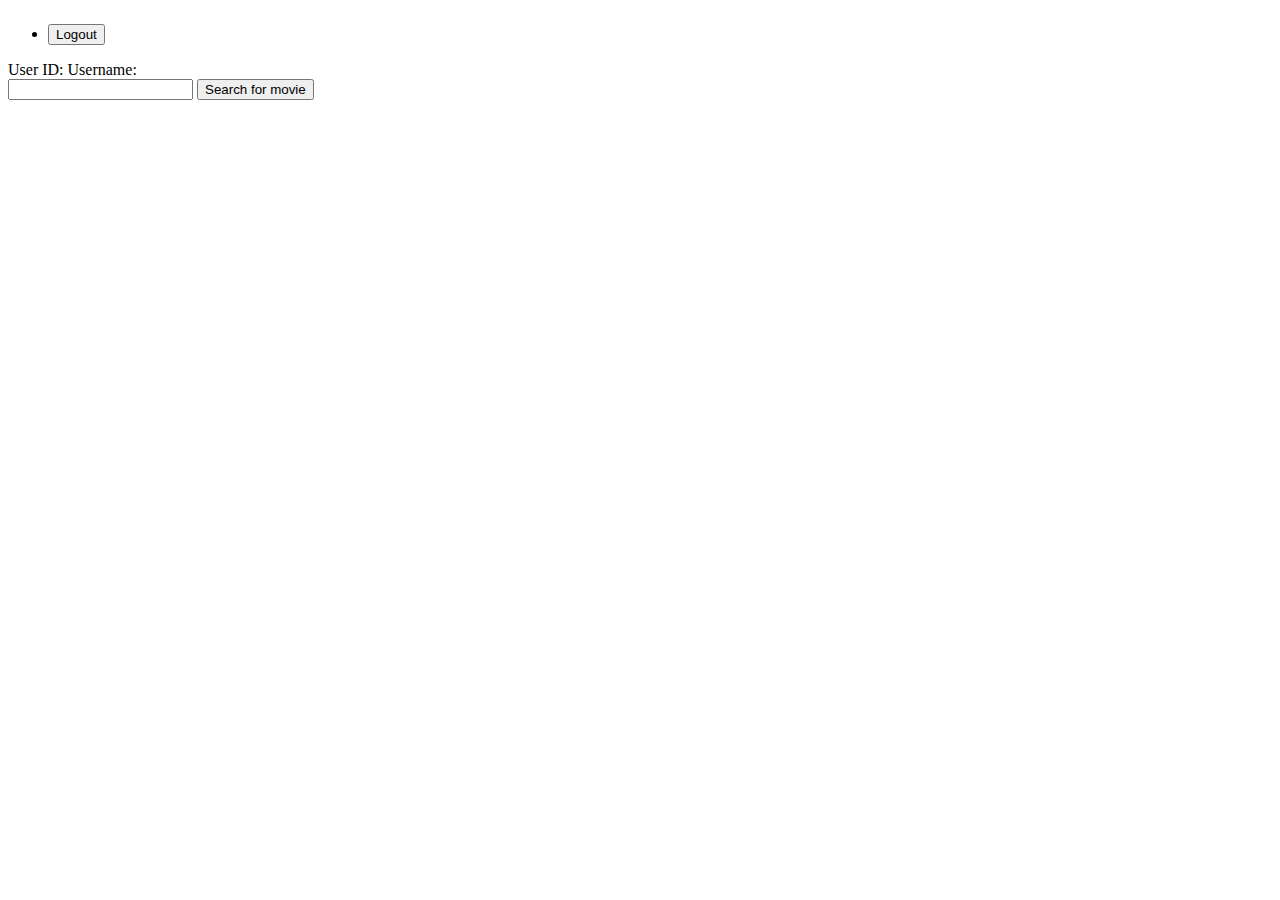
<file: src/main/resources/templates/index.html>
<!DOCTYPE html>
<html xmlns:th="http://www.thymeleaf.org"
      xmlns:sec="http://www.thymeleaf.org/thymeleaf-extras-springsecurity5">
<!-- ... -->
<head>
    <meta charset="UTF-8" />
    <title>Log In</title>
</head>
<body>
<div sec:authorize="isAuthenticated()">
<nav>
    <ul>
        <!-- More links here... -->
        <li>
            <form th:action="@{/logout}" th:method="post">
                <button class="btn-link btn" style="margin-top: 8px">Logout</button>
            </form>
        </li>
    </ul>
</nav>

    User ID: <span id ="userId" th:text="${#authentication.principal.id}"/>
    Username: <span th:text="${#authentication.principal.username}"/>
</div>

<div id="currently-popular-movies">
</div>

<div id="searched-movies"></div>

<input id="movie-search-field">
<button id="movie-search">Search for movie</button>

<script type="text/javascript" th:src="@{/script.js}"></script>
</body>
</html>
</file>
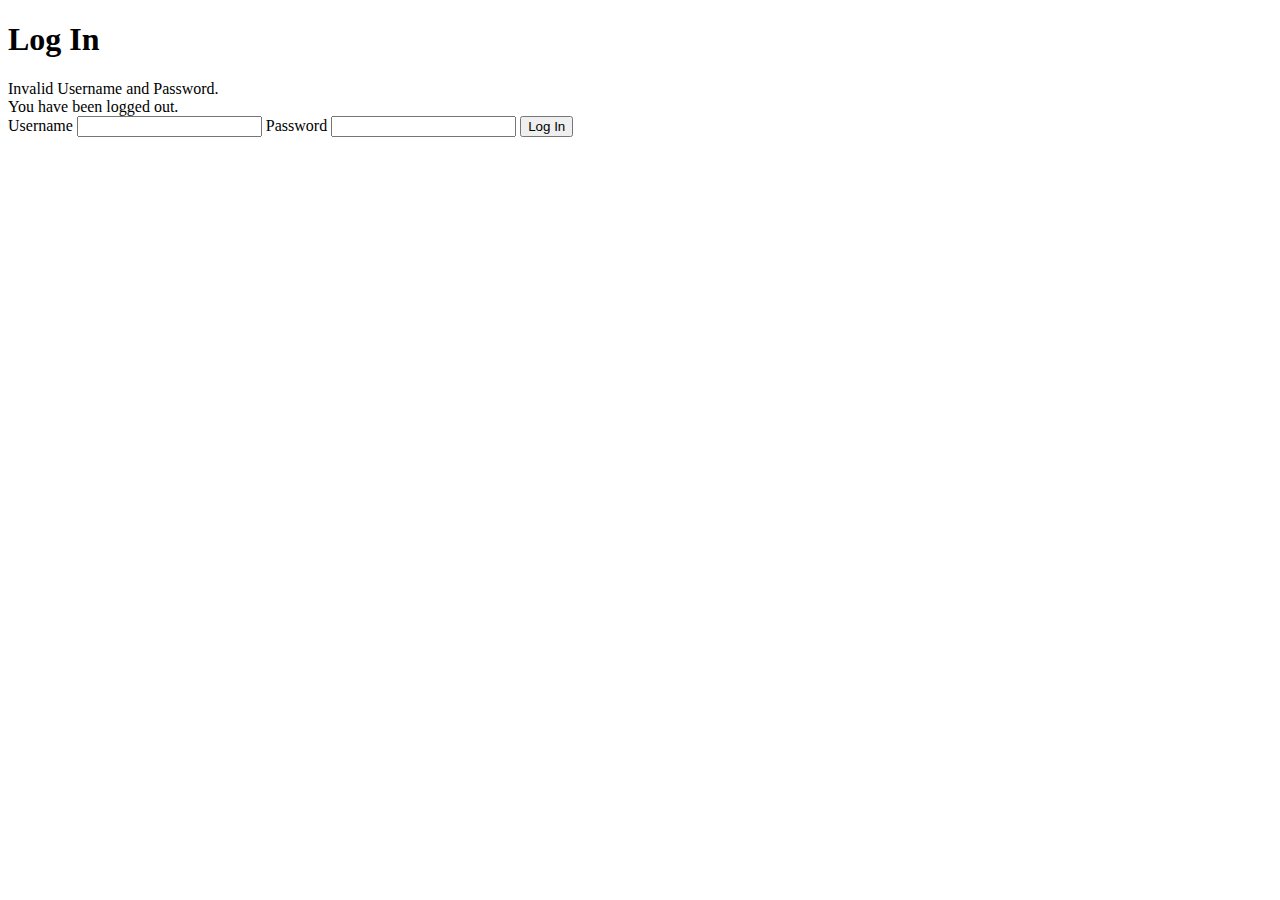
<file: src/main/resources/templates/login.html>
<!DOCTYPE html>
<html xmlns:th="http://www.thymeleaf.org"
      xmlns:sec="http://www.thymeleaf.org/thymeleaf-extras-springsecurity4">
<head>
    <meta charset="UTF-8" />
    <title>Login</title>
</head>
<body>
<h1>Log In</h1>
<div th:if="${param.error}">
    Invalid Username and Password.
</div>
<div th:if="${param.logout}">
    You have been logged out.
</div>

<form th:action="@{/login}" method="post">
    <label for="username">Username</label>
    <input id="username" name="username" type="text" />
    <label for="password">Password</label>
    <input id="password" name="password" type="password" />
    <input type="submit" value="Log In" />
</form>
</body>
</html>
</file>
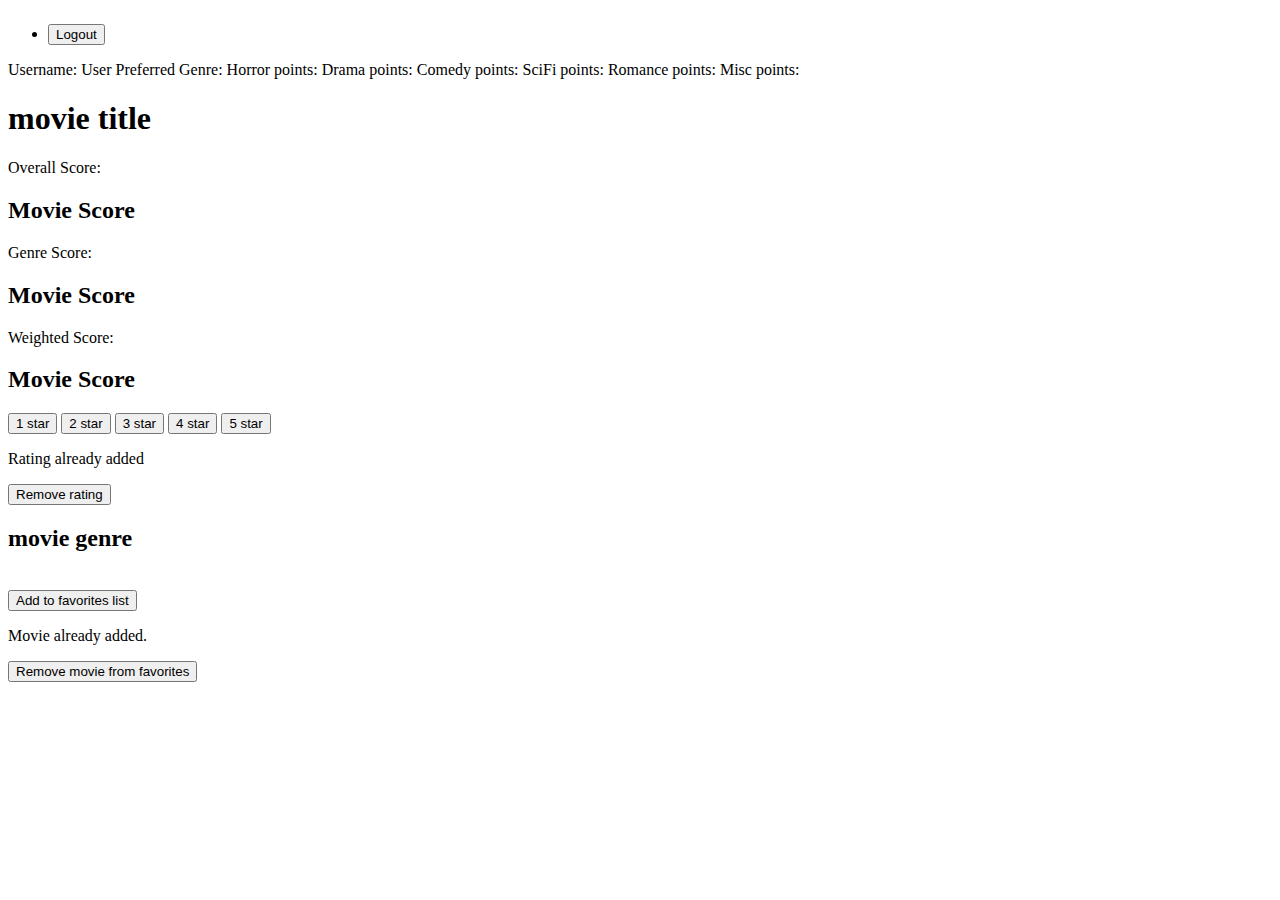
<file: src/main/resources/templates/movie-page.html>
<!DOCTYPE html>
<html xmlns:th="http://www.thymeleaf.org"
      xmlns:sec="http://www.thymeleaf.org/thymeleaf-extras-springsecurity5">
<head>
    <meta charset="UTF-8" />
    <title>Sign up</title>
</head>
<body>
<div sec:authorize="isAuthenticated()">
    <nav>
        <ul>
            <!-- More links here... -->
            <li>
                <form th:action="@{/logout}" th:method="post">
                    <button class="btn-link btn" style="margin-top: 8px">Logout</button>
                </form>
            </li>
        </ul>
    </nav>
    <!--Logged user: <span sec:authentication="name">test</span>-->
    Username: <span id="username-field" th:text="${#authentication.principal.username}"></span>
    User Preferred Genre: <span id="preferred-genre" th:text="${user.getPreferredGenre()}"></span>
    Horror points: <span id="horror-points" th:text="${user.getHorrorPoints()}"></span>
    Drama points: <span id="drama-points" th:text="${user.getDramaPoints()}"></span>
    Comedy points: <span id="comedy-points" th:text="${user.getComedyPoints()}"></span>
    SciFi points: <span id="scifi-points" th:text="${user.getSciFiPoints()}"></span>
    Romance points: <span id="romance-points" th:text="${user.getRomancePoints()}"></span>
    Misc points: <span id="misc-points" th:text="${user.getMiscPoints()}"></span>
</tr>
    <!--<span th:text="${user.email}"></span>-->
</div>
<h1 th:text="${movie.title}">movie title</h1>
<h6 id = "movie-id" th:text="${movie.id}" hidden></h6>
Overall Score: <h2 th:text="${movie.movieScore.finalScore}">Movie Score</h2>
Genre Score: <h2 th:text="${movie.movieScore.finalGenreScore}">Movie Score</h2>
Weighted Score: <h2 th:text="${movie.movieScore.finalWeightedScore}">Movie Score</h2>
<div id="review-warning"></div>
<div id="review-panel" th:switch="${isInUserRatingsList}">
    <div th:case="false">
        <button id="one-star">1 star</button>
        <button id="two-star">2 star</button>
        <button id="three-star">3 star</button>
        <button id="four-star">4 star</button>
        <button id="five-star">5 star</button>
    </div>
    <div th:case="true">
        <p>Rating already added</p>
        <button id="remove-rating">Remove rating</button>
    </div>
</div>
<h2 id = "movie-genre" th:text="${movie.genre}">movie genre</h2>
<p th:text="${movie.description}"></p>
<img th:src="@{'https://image.tmdb.org/t/p/w185' + ${movie.posterUrl}}">
<div id="favorites-warning"></div>
<div id="favorites-panel" th:switch="${isInUserFavoritesList}">
    <div th:case="false">
        <button id="add-to-favorites">Add to favorites list</button>
    </div>
    <div th:case="true">
        <p>Movie already added.</p>
        <button id="delete-from-favorites">Remove movie from favorites</button>
    </div>
</div>

<script type="text/javascript" th:src="@{/movie-script.js}"></script>
</body>
</html>
</file>
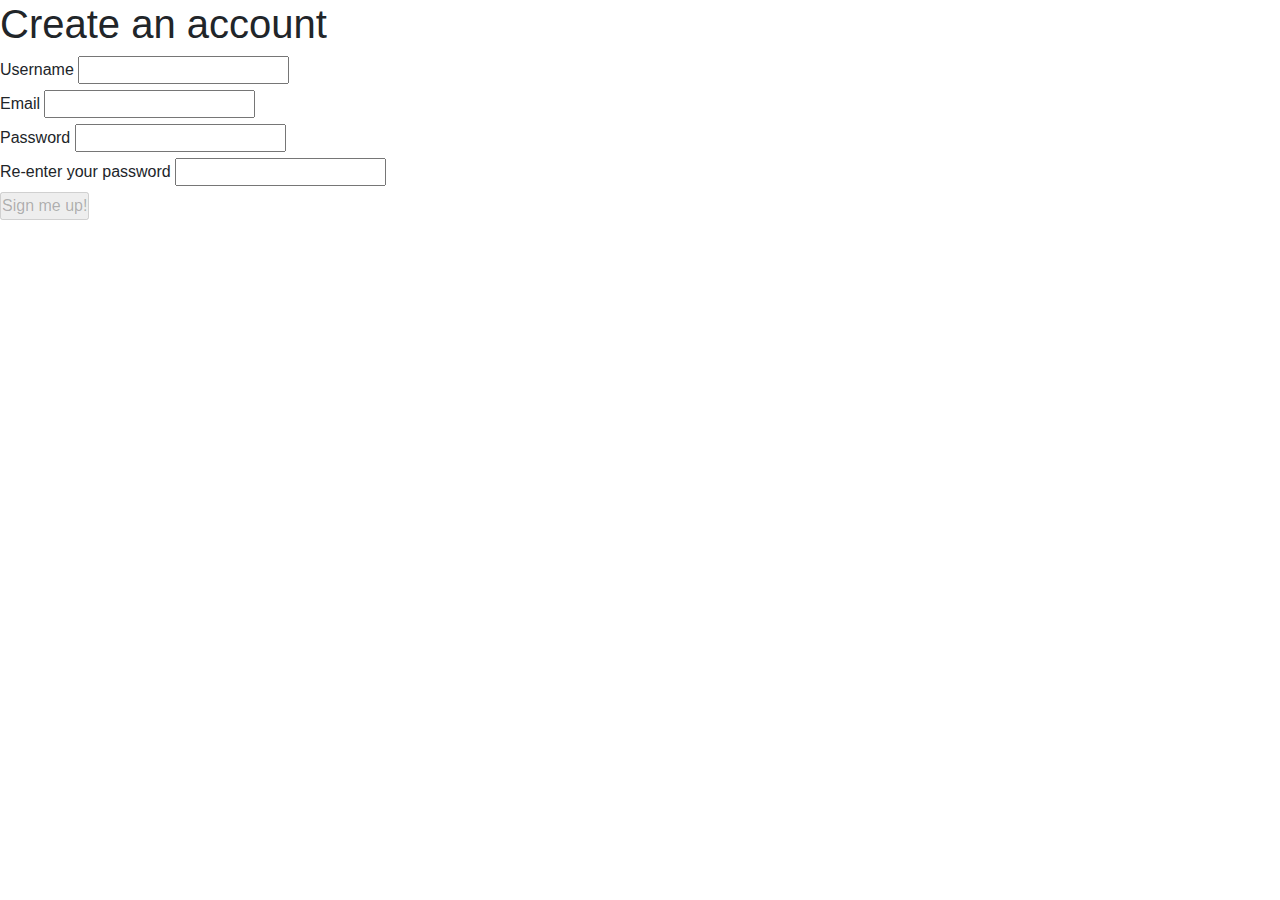
<file: src/main/resources/templates/register.html>
<!DOCTYPE html>
<html xmlns:th="http://www.thymeleaf.org">
<head>
    <meta charset="UTF-8" />
    <meta http-equiv="Content-Type" content="text/html; charset=UTF-8" />
    <meta name="viewport" content="width=device-width, user-scalable=no, initial-scale=1.0, maximum-scale=1.0, minimum-scale=1.0">

    <!--   link to style sheets   -->
    <link rel="stylesheet" href="https://maxcdn.bootstrapcdn.com/bootstrap/4.0.0/css/bootstrap.min.css" integrity="sha384-Gn5384xqQ1aoWXA+058RXPxPg6fy4IWvTNh0E263XmFcJlSAwiGgFAW/dAiS6JXm" crossorigin="anonymous">
    <link rel="stylesheet" href="https://use.fontawesome.com/releases/v5.7.1/css/all.css" integrity="sha384-fnmOCqbTlWIlj8LyTjo7mOUStjsKC4pOpQbqyi7RrhN7udi9RwhKkMHpvLbHG9Sr" crossorigin="anonymous">
    <link href="../static/styles.css" th:href="@{/css/styles.css}" rel="stylesheet" />
    <title>Sign up</title>
</head>
<body>
<h1>Create an account</h1>
<form th:action="@{/register}" method="POST" th:object="${user}">
    <label for="username">Username</label>
    <input id="username" th:field="*{username}" />
    <div id="user-warning"></div>

    <label for="email">Email</label>
    <input id="email" type="email" th:field="*{email}" />
    <div id="email-warning"></div>

    <label for="password">Password</label>
    <input id="password" type="password" th:field="*{password}" />
    <div id="password-warning"></div>

    <label for="password-checker">Re-enter your password</label>
    <input id="password-checker" type="password">
    <div id="password-checker-warning"></div>

    <input id="submit" value="Sign me up!" type="submit" disabled="disabled" />
</form>
<script type="text/javascript" th:src="@{/registration-script.js}"></script>
</body>
</html>
</file>
